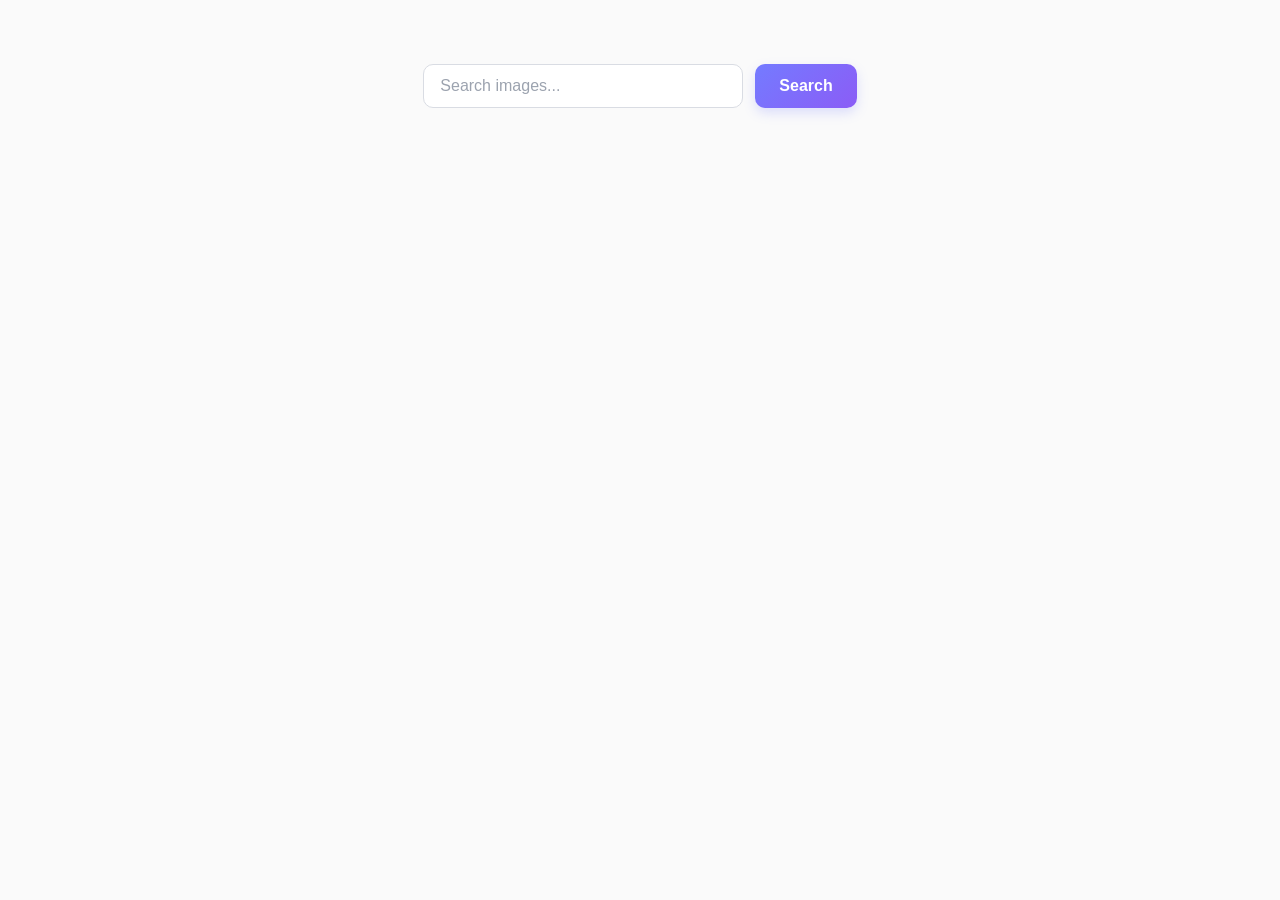
<file: src/index.html>
<!doctype html>
<html lang="en">
  <head>
    <meta charset="UTF-8" />
    <meta name="viewport" content="width=device-width, initial-scale=1.0" />
    <title>Image Search</title>
    <link rel="stylesheet" href="./css/styles.css" />
  </head>

  <body>
    <main>
      <form class="form">
        <input
          type="text"
          name="search-text"
          placeholder="Search images..."
          autocomplete="off"
        />
        <button type="submit">Search</button>
      </form>

      <span class="loader is-hidden"></span>

      <ul class="gallery"></ul>
    </main>

    <script type="module" src="./main.js"></script>
  </body>
</html>
</file>
<file: src/css/styles.css>
/**
  |============================
  | include css partials with
  | default @import url()
  |============================
*/
/* Common styles */
@import url('./reset.css');
@import url('./base.css');
@import url('./container.css');
@import url('./animations.css');

/* Sections style */
@import url('./header.css');
@import url('./vite-promo.css');
@import url('./badges.css');
@import url('./back-link.css');
@import url('./footer.css');
@import url('./form.css');
@import url('gallery.css');
</file>
